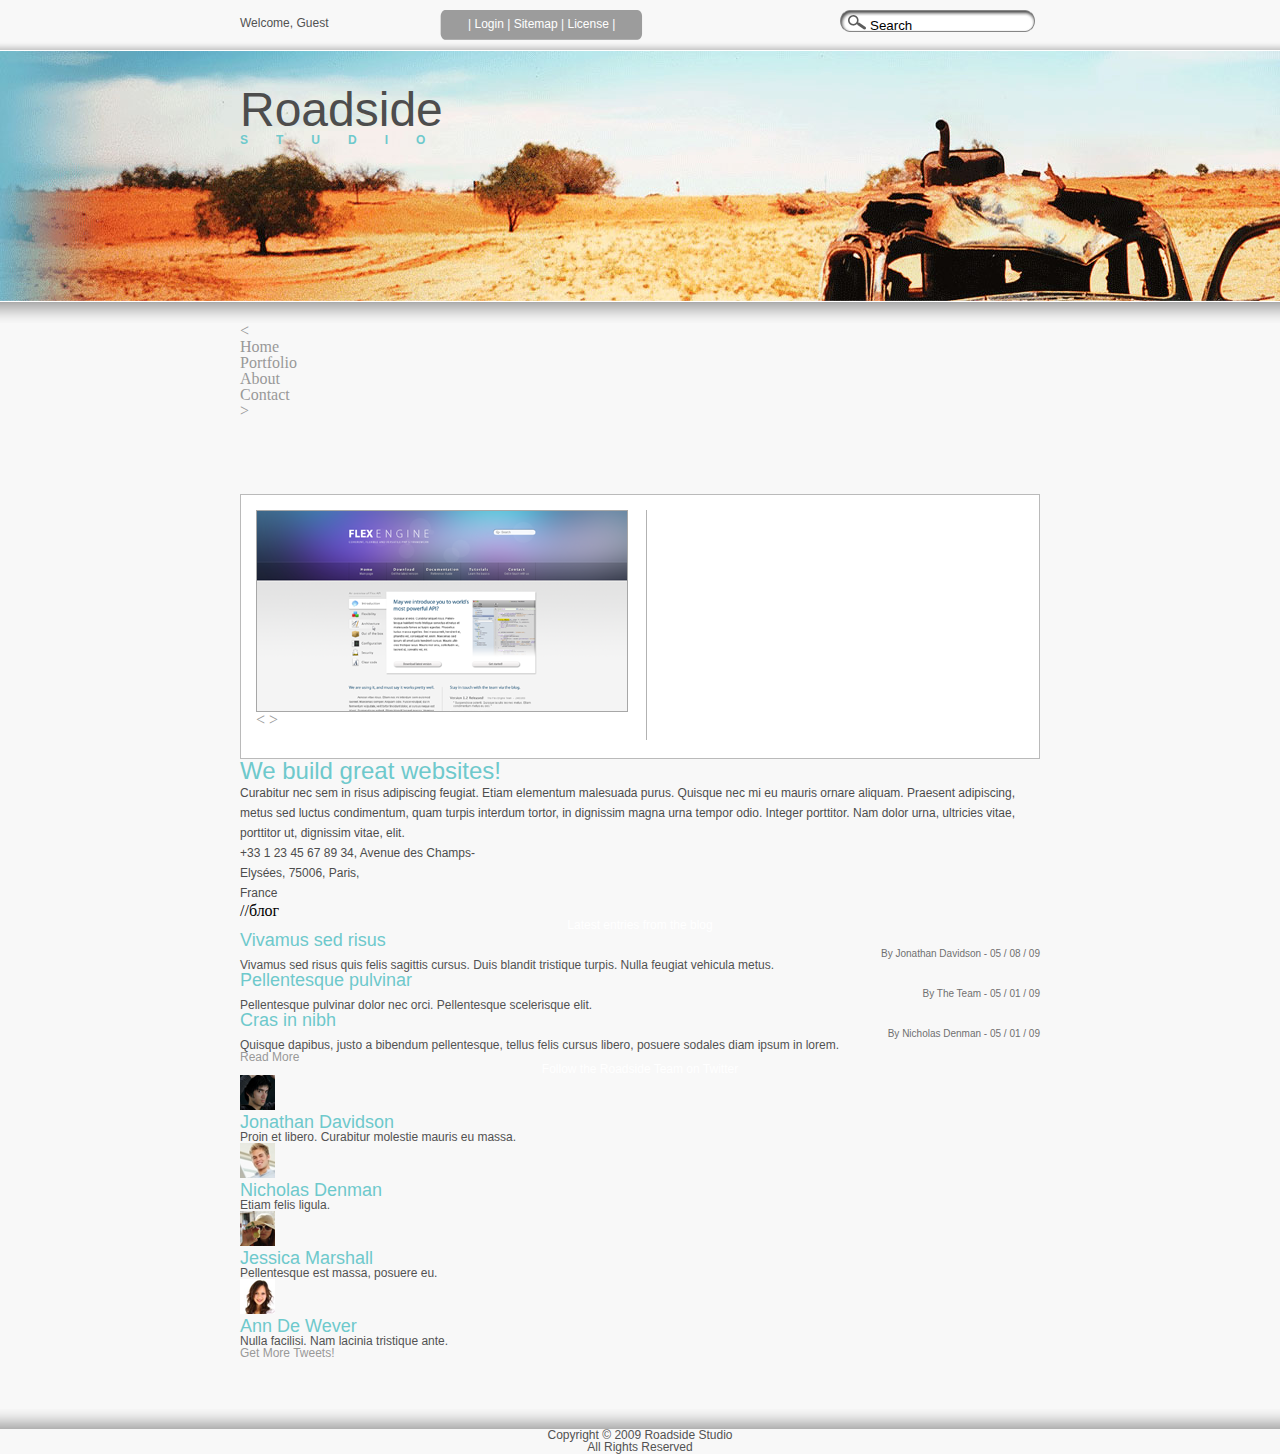
<file: site/index.html>
<!DOCTYPE html PUBLIC "-//W3C//DTD XHTML 1.0 Strict//EN" "http://www.w3.org/TR/xhtml1/DTD/xhtml1-strict.dtd">

<head>
 <meta http-equiv="Content-Type" content="text/html; charset=utf-8" />
 <meta name="keywords" content="Roadside, Studio, Design, Web, Icons, Logos" />
 <meta name="description" content="Roadside Studio is a web design agency that makes beautiful websites!" />
 <meta name="author" content="Felix Boyeaux" />
 <meta name="robots" content="all" />

<LINK rel="stylesheet" media="screen" type="text/css" title="Style" href="css/style.css">
 <title>Roadside Studio</title>
 </head>
 <body>
 <div id="status-bar">
 <div id="status-bar-content">
 <form action="#search" method="post" id="search-form">
 <p>
 <input type="text" name="query" value="Search" />
 <input type="submit" name="submit" value="Search!" />
 </p>
 </form>
 <div id="status-bar-commands">
 <p id="welcome">Welcome, Guest</p>
 <p id="action-bar">
 <a href="#login" title="Login">Login</a>
 <a href="#sitemap" title="Sitemap">Sitemap</a>
 <a href="#license" title="License">License</a>
 </p>
 </div>
 </div>
 </div>
 
 <div id="header">
 <div id="logo">
 <h1><a href="#home" title="Home Page">Roadside</a></h1>
 <h2>Studio</h2>
 </div>
 </div>
 
 <div id="content-top-shadow"></div>
 <div id="content">
 <ul id="tabs">
 <li id="previous">
 <a href="#previous" title="Previous">&lt;</a>
 </li>
 <li id="home" class="current">
 <a href="#home" title="Home">Home</a>
 </li>
 <li id="portfolio">
 <a href="#portfolio" title="Portfolio">Portfolio</a>
 </li>
 <li id="about">
 <a href="#about" title="About">About</a>
 </li>
 <li id="contact">
 <a href="#contact" title="Contact">Contact</a>
 </li>
 <li id="next">
 <a href="#next" title="Next">&gt;</a>
 </li>
 </ul>
 
 <div id="page-wrapper">
 <div id="slideshow">
 <div id="slides">
 <a href="#portfolio.work1" title="See details" class="thumb default-slide">
 <img src="img/1.png" alt="Flex Engine Web Design" class="slideshow-image" /> </a>
 <a href="#portfolio.work2" title="See details" class="thumb">
 <img src="img/2.png" alt="Concept Labs Portfolio" class="slideshow-image" /> </a>
 <a href="#portfolio.work3" title="See details" class="thumb">
 <img src="img/3.png" alt="Everlast Studio" class="slideshow-image" /> </a> </div>
 <div id="slideshow-commands">
 <a href="#previous" title="Previous" id="previous-slide">&lt;</a>
 <a href="#next" title="Next" id="next-slide">&gt;</a>
 <h4>
 <a href="#portfolio.work1" title="See details" id="slide-title">
 Flex Engine Web Design </a> </h4>
 </div>
 </div>
 </div>
 <div id="message">
 <h3>We build great websites!</h3>
 <p>
 Curabitur nec sem in risus adipiscing feugiat. Etiam elementum malesuada purus.
 Quisque nec mi eu mauris ornare aliquam. Praesent adipiscing, 
 metus sed luctus condimentum, quam turpis interdum tortor, 
 in dignissim magna urna tempor odio. Integer porttitor. Nam dolor urna,
 ultricies vitae, porttitor ut, dignissim vitae, elit.
 </p>
 <p id="contact-info">
 <span id="phone">+33 1 23 45 67 89</span>
 <span id="address">
 34, Avenue des Champs-<br />
 Elysées, 75006, Paris,<br />
 France
 </span>
 </p>
 </div>
 
 <div class="module" id="blog"> //блог 
 <h4 class="module-header-bar">Latest entries from the blog</h4>
 <div class="blog-entry">
 <h5><a href="#blogentry1" title="Vivamus sed risus">Vivamus sed risus</a></h5>
 <p class="meta">By Jonathan Davidson - 05 / 08 / 09</p>
 <blockquote class="content">
 <p>
 Vivamus sed risus quis felis sagittis cursus. Duis blandit tristique turpis. Nulla feugiat vehicula metus. </p>
 </blockquote>
 </div>
 <div class="blog-entry">
 <h5><a href="#blogentry2" title="Pellentesque pulvinar">Pellentesque pulvinar</a> </h5>
 <p class="meta">By The Team - 05 / 01 / 09</p>
 <blockquote class="content">
 <p>
 Pellentesque pulvinar dolor nec orci. Pellentesque scelerisque elit. </p>
 </blockquote>
 </div>
 <div class="blog-entry">
 <h5><a href="#blogentry3" title="Cras in nibh">Cras in nibh</a></h5>
 <p class="meta">By Nicholas Denman - 05 / 01 / 09</p>
 <blockquote class="content">
 <p>
 Quisque dapibus, justo a bibendum pellentesque, tellus felis cursus libero, posuere sodales diam ipsum in lorem. </p>
 </blockquote>
 </div>
 <p id="read-more-wrapper">
 <a href="#blog" title="Read More">
 Read More </a> </p>
 </div>
 
 <div class="module" id="twitter">
 <h4 class="module-header-bar">Follow the Roadside Team on Twitter</h4>
 <div class="tweet">
 <img src="img/tw1.png" alt="Jonathan Davidson" />
 <h5><a href="#@JonathanDavidson" title="Jonathan Davidson">Jonathan Davidson</a></h5>
 <blockquote>
 <p>
 Proin et libero. Curabitur molestie mauris eu massa. </p>
 </blockquote>
 </div>
 <div class="tweet">
 <img src="img/tw2.png" alt="Nicholas Denman" />
 <h5><a href="#@NicholasDenman" title="Nicholas Denman">Nicholas Denman</a></h5>
 <blockquote>
 <p>
 Etiam felis ligula. </p>
 </blockquote>
 </div>
 <div class="tweet">
 <img src="img/tw3.png" alt="Jessica Marshall" />
 <h5><a href="#@JessicaMarshall" title="JessicaMarshall">Jessica Marshall</a></h5>
 <blockquote>
 <p>
 Pellentesque est massa, posuere eu. </p>
 </blockquote>
 </div>
 <div class="tweet">
 <img src="img/tw4.png" alt="Ann De Wever" />
 <h5><a href="#@AnnDeWever" title="Ann De Wever">Ann De Wever</a></h5>
 <blockquote>
 <p>
 Nulla facilisi. Nam lacinia tristique ante. </p>
 </blockquote>
 </div>
 <p id="get-tweets-wrapper">
 <a href="#twitter">
 Get More Tweets! </a> </p>
 </div>
 
 </div>
  <div id="content-bottom-shadow"></div>
 <div id="footer">
 <div id="footer-image"></div>
 <p id="footer-text"> 
 Copyright © 2009 Roadside Studio<br /> All Rights Reserved
 </p>
 
 </div>
 </body>
 </html>
</file>
<file: site/css/style.css>
@import url('reset.css'); 
@import url('typography.css');

body {
 background-color: #f8f8f8;
 margin: auto;
 width: 100%;
 }
 
div#status-bar {
 background: url('../img/status-bar-bg.png') repeat-x;
 border-bottom: 1px groove #ffffff;
 height: 40px;
 width: 100%;
 }
div#status-bar-content {
 margin: 10px auto 0px auto;
 width: 800px;
 }
div#status-bar-commands {
 width: 400px;
 }

 form#search-form {
 float: right;
 width: 200px;
 }

p#welcome {
 float:left; 
 padding-top: 7px;
 width: 150px;
 }
p#action-bar {
 background: url('../img/action-bar-bg.png') no-repeat;
 height: 14px;
 margin-left:200px;
 padding: 8px 28px;
 width: 154px;
 }
 
 p#action-bar a:before { 
 content: '| ';
 }

 p#action-bar a[title="License"]:after {
 content: ' |';
 }

form#search-form input[type="text"] {
 background: url(../img/search-field.png) no-repeat;
 border:none;
 height:20px;
 padding: 5px 0px 0px 30px;
 width:170px;
 }

 form#search-form input[type="submit"] {
 display: none;
 } 
 
 div#header {
background: url('../img/header-image.jpg') no-repeat;
background-color: #6eb9cc;
border-bottom: 2px ridge #ffffff;
height: 250px;
width: 100%;
}   
div#logo {
margin: auto;
padding-top: 35px;
width: 800px;
}
div#content-top-shadow {
background: url('../img/content-top-shadow.png') repeat-x;
height: 20px;
width: 100%;
}
div#content-bottom-shadow { 
background: url('../img/content-bottom-shadow.png') repeat-x;
clear: both;
height: 20px;
width: 100%;
}

div#content {
margin: auto;
padding-bottom: 50px;
position: relative;
width: 800px;
}

div#page-wrapper {
background-color: #ffffff;
border: 1px solid #bababa;
clear: both;
height: 233px;
margin-top: 75px;
overflow: hidden;
padding: 15px;
width: 768px;
}
div#slideshow {
border-right: 1px solid #b2b2b2;
float: left;
padding-right: 15px;
width: 375px;
}
div#slides {
border: 1px solid #a7a7a7;
height: 200px;
width: 370px;
}

div#slides a.thumb {
display:none;
}

div#slides a.default-slide {
display:block;
}
</file>
